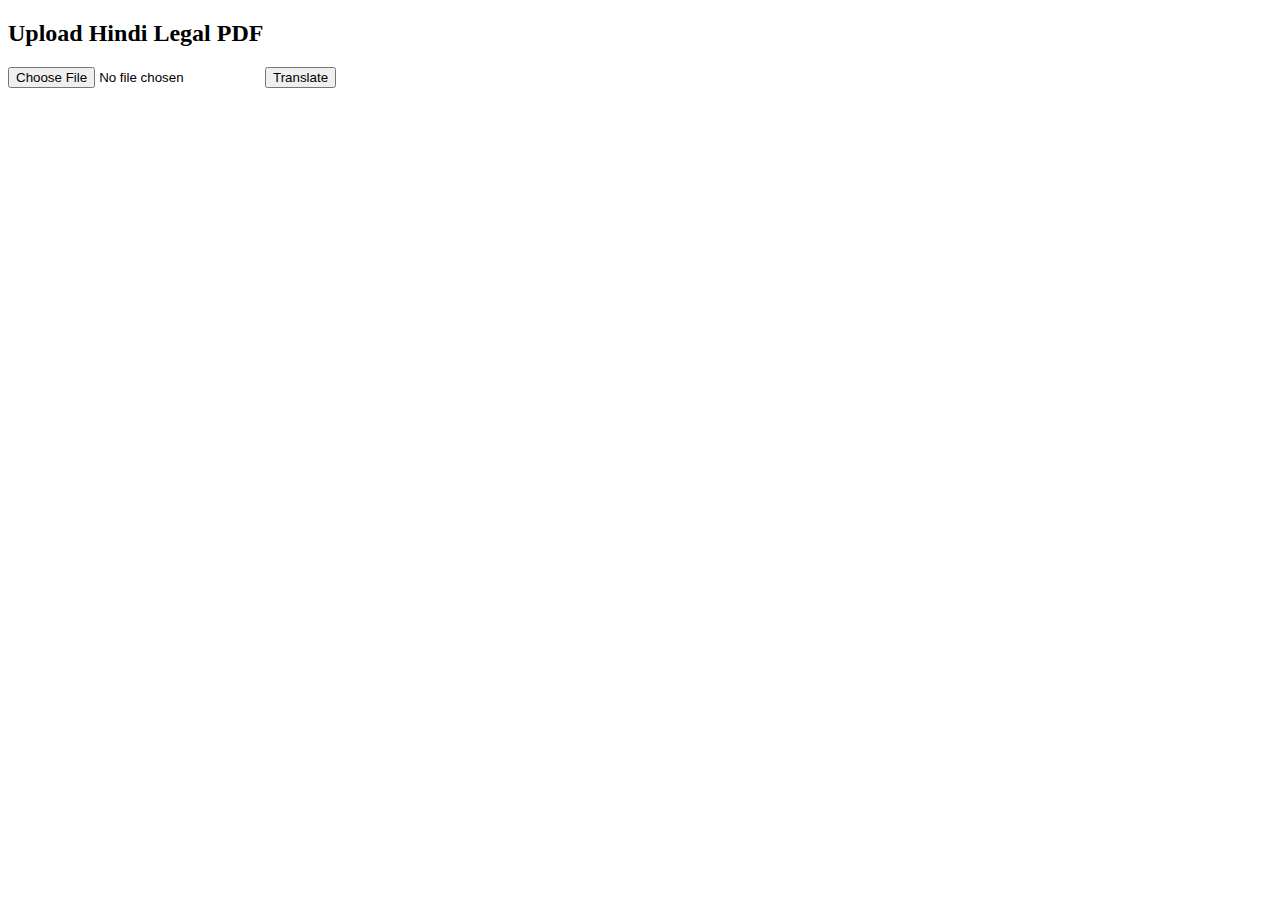
<file: templates/index.html>
<!DOCTYPE html>
<html>
<head>
    <title>Legal PDF Translator</title>
</head>
<body>
    <h2>Upload Hindi Legal PDF</h2>
    <form method="post" enctype="multipart/form-data">
        <input type="file" name="pdf_file" required>
        <button type="submit">Translate</button>
    </form>
</body>
</html>
</file>
